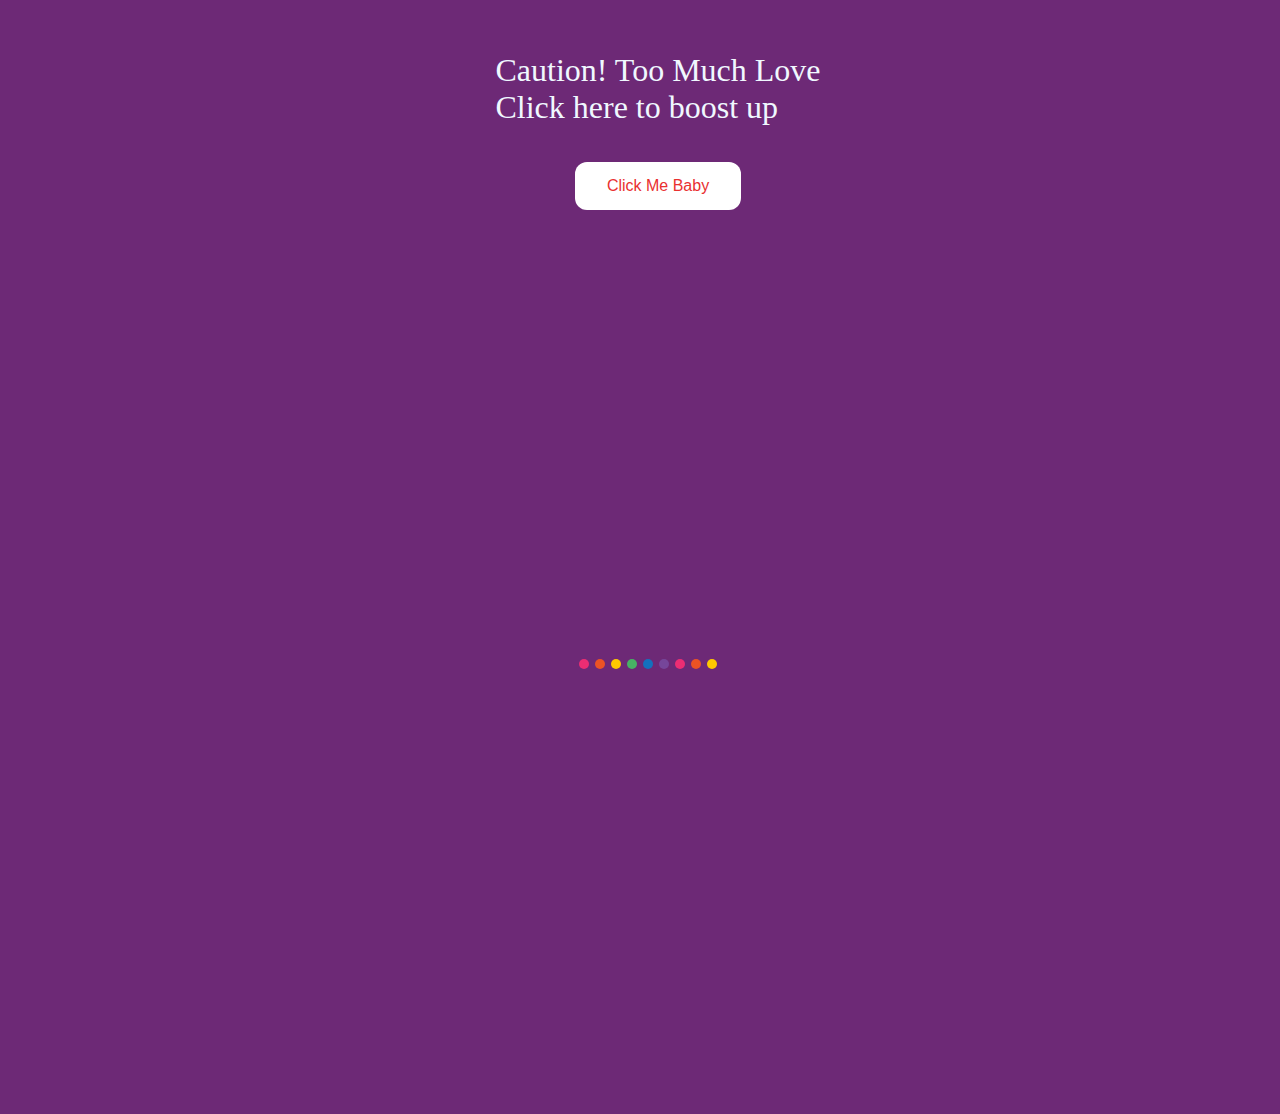
<file: loader.html>
<!DOCTYPE html>
<html lang="en">
<head>
    <meta charset="UTF-8">
    <meta name="viewport" content="width=device-width, initial-scale=1.0">
    
    <!-- <meta http-equiv="refresh" content="3;  window.location.href=./yes.html"> -->
    <!-- <meta http-equiv=Refresh content=5; url="">; -->

    <title>Heart Loader</title>
    <link rel="stylesheet" href="./loader.css">
    
</head>
<body>
    
    
    <!-- <div class="container"> -->
        <div class="txt-button">
            <p id="txt">Caution! Too Much Love<br><span>Click here to boost up</span></p>
            
            <button id = "loadButton" onclick="nextPage2()">Click Me Baby</button>    

            <script>
                function nextPage2() {
                        window.location.href = "yes.html";
                    }
            </script>
        </div>
        <div class="flex-container">
            <div class="heart">
                <div class="heart-piece-0"></div>
                <div class="heart-piece-1"></div>
                <div class="heart-piece-2"></div>
                <div class="heart-piece-3"></div>
                <div class="heart-piece-4"></div>
                <div class="heart-piece-5"></div>
                <div class="heart-piece-6"></div>
                <div class="heart-piece-7"></div>
                <div class="heart-piece-8"></div>
            </div>
    
        </div>
        
</body>
</html>
</file>
<file: loader.css>
html,
body{
    width: 100%;
    height: 100%;
    font-family: cursive;
    /* display: flex; */

}

/* .loadbutton {
    display: flex;
    flex-direction: row;
    justify-content: center;
    align-items: center;
    margin-top: 20px;
    margin-left: 20px;
    position: absolute;
    margin-right: 150px;
} */

.txt-button{
    display: flex;
    flex-direction: column;
    justify-content: center;
    align-items: center;
    margin-top: 20px;
    margin-left: 20px;
}

#txt{
    font-size:xx-large;
    color: aliceblue;
}
#loadButton{
    
    background-color: #ffffff;
    color: rgb(233, 48, 48);
    padding: 15px 32px;
    text-align: center;
    display: inline-block;
    font-size: 16px;
    margin: 4px 2px;
    cursor: pointer;
    border: none;
    border-radius: 12px;
    transition: background-color 0.3s ease;
}


/* #loadbutton */

.flex-container{
    width: 100%;
    height: 100%;
    position: relative;
    display: flex;
    flex-wrap: wrap;
    justify-content: center;
    align-items: center;
}

body{
    background-color: #6d2976;
    /* background-color: rgb(194, 112, 216); */
}

.heart{
    position: relative;
    font-size: 0;
    width: 138px;
}

[class*="heart-piece-"]{
    position: absolute;
    top: -5px;
    width: 10px;
    height: 10px;
    border-radius: 5px;
}


.heart-piece-4{
    -webkit-animation: piece-4 3.2s infinite;
    animation: piece-4 3.2 infinite;
}

.heart-piece-3,
.heart-piece-5{
    -webkit-animation: piece-3 3.2s infinite;
    animation: piece-3 3.2 infinite;
}

.heart-piece-2,
.heart-piece-6{
    -webkit-animation: piece-2 3.2s infinite;
    animation: piece-2 3.2 infinite;
}

.heart-piece-1,
.heart-piece-7{
    -webkit-animation: piece-1 3.2s infinite;
    animation: piece-1 3.2 infinite;
}

.heart-piece-0,
.heart-piece-8{
    -webkit-animation: piece-0 3.2s infinite;
    animation: piece-0 3.2 infinite;
}


.heart-piece-0{
    left: 0px;
    -webkit-animation-delay: 0s;
    animation-delay: 0s;
    background-color: #ec2d73;
}

.heart-piece-1{
    left: 16px;
    -webkit-animation-delay: 0.15s;
    animation-delay: 0.15s;
    background-color: #eb5324;
}

.heart-piece-2{
    left: 32px;
    -webkit-animation-delay: 0.3s;
    animation-delay: 0.3s;
    background-color: #fdc800;
}

.heart-piece-3{
    left: 48px;
    -webkit-animation-delay: 0.45s;
    animation-delay: 0.45s;
    background-color: #47b264;
}

.heart-piece-4{
    left: 64px;
    -webkit-animation-delay: 0.6s;
    animation-delay: 0.6s;
    background-color: #1470bd;
}

.heart-piece-5{
    left: 80px;
    -webkit-animation-delay: 0.75s;
    animation-delay: 0.75s;
    background-color: #76469a;
}

.heart-piece-6{
    left: 96px;
    -webkit-animation-delay: 0.9s;
    animation-delay: 0.9s;
    background-color: #ec2d73;
}

.heart-piece-7{
    left: 112px;
    -webkit-animation-delay: 1.05s;
    animation-delay: 1.05s;
    background-color: #eb5324;
}

.heart-piece-8{
    left: 128px;
    -webkit-animation-delay: 1.2s;
    animation-delay: 1.2s;
    background-color: #fdc800;
}

/* Animations */


@keyframes piece-4{
    0%,
    10%,
    90%,
    100%{
        height: 10px;
        top: -5px;
    }
    45%,
    55% {
        height: 94px;
        top: -23px;
    }
}

@keyframes piece-3{
    0%,
    10%,
    90%,
    100%{
        height: 10px;
        top: -5px;
    }
    45%,
    55% {
        height: 90px;
        top: -31px;
    }
}

@keyframes piece-2{
    0%,
    10%,
    90%,
    100%{
        height: 10px;
        top: -5px;
    }
    45%,
    55% {
        height: 80px;
        top: -37px;
    }
}

@keyframes piece-1{
    0%,
    10%,
    90%,
    100%{
        height: 10px;
        top: -5px;
    }
    45%,
    55% {
        height: 60px;
        top: -31px;
    }
}

@keyframes piece-0{
    0%,
    10%,
    90%,
    100%{
        height: 10px;
        top: -5px;
    }
    45%,
    55% {
        height: 30px;
        top: -15px;
    }
}


/*  Helo i know that i hva ve is le  ni  */
</file>
